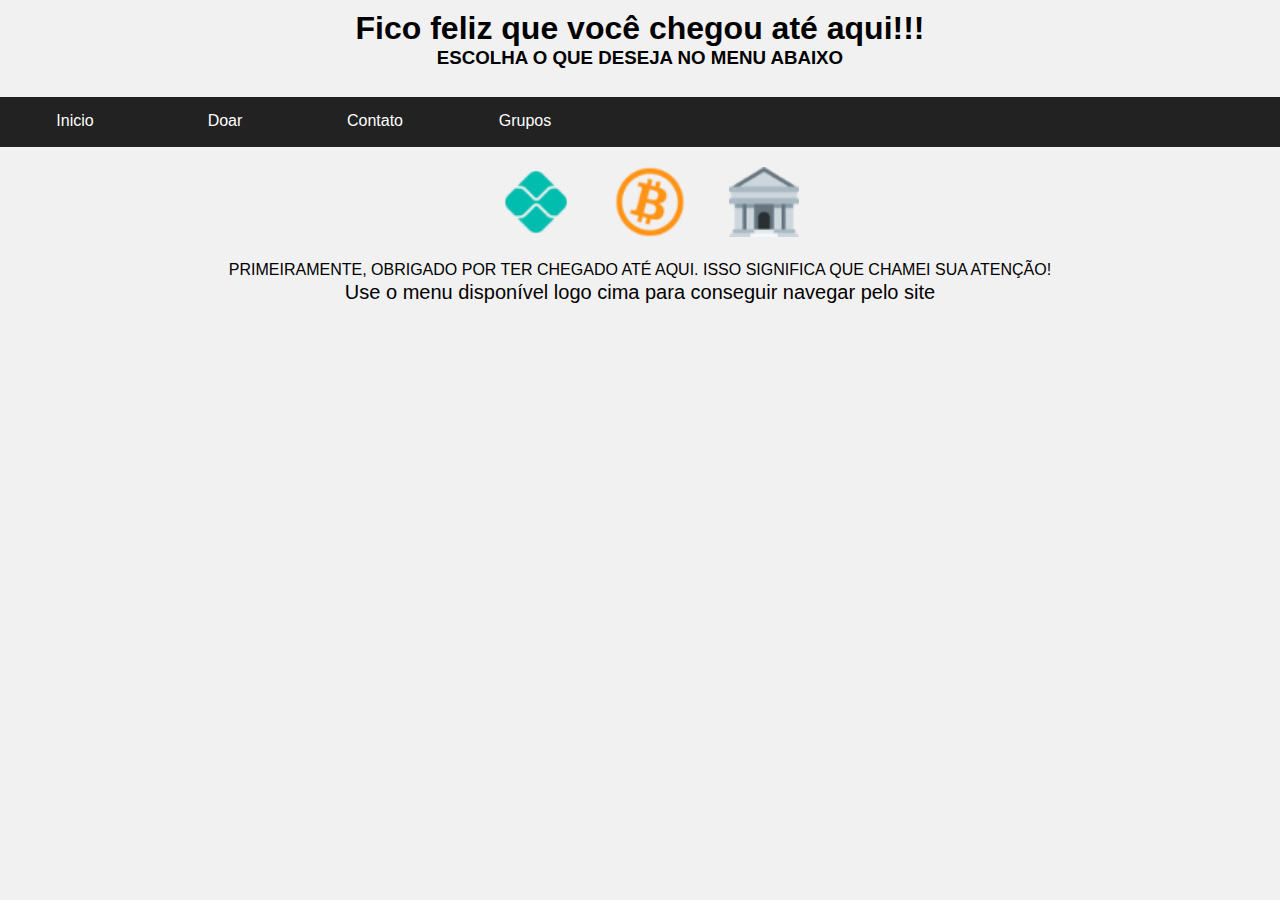
<file: index.html>
<!DOCTYPE html>
<html>
<head>
	<meta charset="utf-8">
	<meta name="viewport" content="width=device-width, initial-scale=1">
	<link rel="stylesheet" type="text/css" href="menus.css">
	<link rel="stylesheet" type="text/css" href="inicio.css">
	<title>Inicio</title>
</head>
<body>

<header id="topo">
<h1 class="mob1">Fico feliz que você chegou até aqui!!!</h1>
<h3 class="desk">Escolha o que deseja no menu abaixo</h3>
<h3 class="mobile">Escolha o que deseja no menu ao lado</h3>



<nav class="menusec">
	<ul class="uppercase">

		<li><a href="#topo" class="ton"><img src="upbot.png" alt="ir para topo da página" class="upbot"></a></li>

	</ul>
</nav>

<div class="icons1">
			<ul>

				<a href="pix"><img src="pix.ico" alt="PIX" class="r30p"></a>

				<a href="criptomoedas"><img src="bit.ico" alt="CRIPTOMOEDAS" class="r30p"></a>

				<a href="depositar"><img src="bank.ico" alt="BANCO"></a>
			
			</ul>
		</div>

<input type="checkbox" id="bt_menu">
<label for="bt_menu">&#9776;</label>




<nav class="menu">
	


<ul>

	<li><a href="#" class="menu1" id="inicio">Inicio<a href="index" class="menu1" id="inicio1">Clique aqui</a></a></li>
	
	<li><a href="#" class="menu1" id="pagarcom1">Doar<a href="#" class="menu1" id="pagarcom2">Doar com</a></a>
<ul>
	<li><a href="#" id="pagar1">Pix<a href="pix" id="pagar2">Transferir</a></a></li>
	<li><a href="#" id="pagar1">Criptomoedas<a href="criptomoedas" id="pagar2">Transferir</a></a></li>
	<li><a href="#" id="pagar1">Depósito<a href="depositar" id="pagar2">Depositar</a></a></li>
</ul>
	</li>

	<li><a href="#" class="menu1" id="contato2">Contato<a href="#" class="menu1" id="contato1">Chaaaama</a></a>
		<ul>
	<li><a href="#" class="zapmenu1">Whatsapp<a href="https://wa.me/15798090277" class="zapmenu12">Chamar no zapu</a></a></li>
	<li><a href="#" class="mailmenu1">E-Mail</a><a href="mailto:nekomilico@protonmail.com" class="mailmenu12">Enviar E-Mail</a></li>
		</ul>
	</li>


	<li><a href="#" class="menu1" id="gps1">Grupos<a href="#" class="menu1" id="gps2">Escolha</a></a>
		<ul>
	<li><a href="shitpost">Shitpost</a></li>
	<li><a href="gore">Gore</a></li>
	<li><a href="grupos">Ir para grupos</a></li>
		</ul>

	</li>





	
</ul>


</nav>
</header>

<section>
	
	<center>
		<div class="icons">
			<ul>

				<a href="pix"><img src="pix.ico" alt="PIX" class="r30p" id="Pix1"></a>

				<a href="criptomoedas"><img src="bit.ico" alt="CRIPTOMOEDAS" class="r30p" id="Cripto1"></a>

				<a href="depositar"><img src="bank.ico" alt="BANCO" id="Bank1"></a>
			
			</ul>
		</div>
	</center>

</section>

<section>
	<center>

		<div class="texto1">
			<p class="uppercase">Primeiramente, obrigado por ter chegado até aqui. Isso significa que chamei sua atenção!</p>
		</div>
		
		<div class="texto2">
			<p>Use o menu disponível logo cima para conseguir navegar pelo site</p>
		</div>

	</center>
</section>





</body>
</html>
</file>
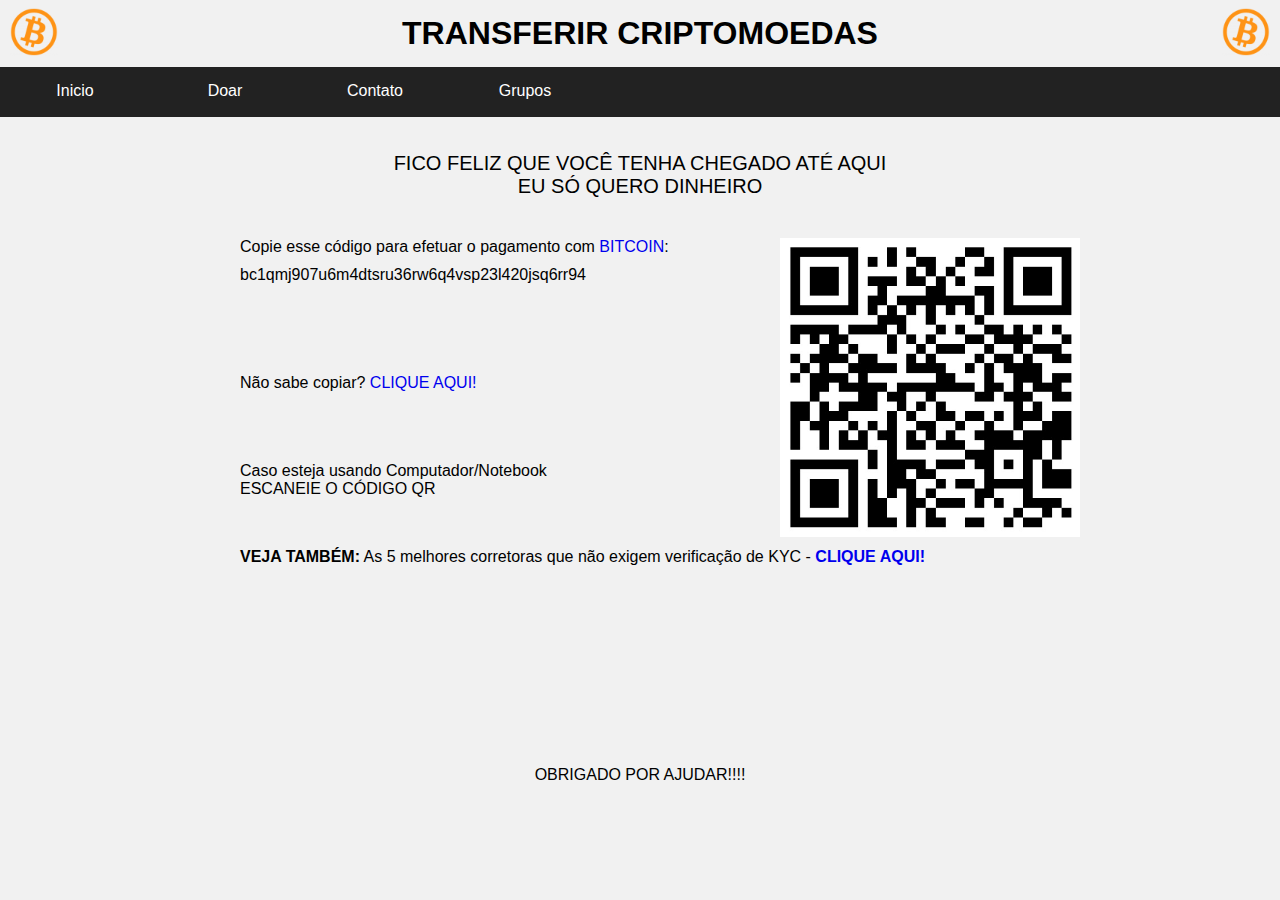
<file: criptomoedas.html>
<!DOCTYPE html>
<html>
<head>
	<meta charset="utf-8">
	<meta name="viewport" content="width=device-width, initial-scale=1">
	<link rel="stylesheet" type="text/css" href="menus.css">
	<link rel="stylesheet" type="text/css" href="pagarcom.css">
	<link rel="shortcutcut icon" type="image/x-icon" href="bit.ico">
	<title>Pagar com Criptomoedas</title>
</head>
<body>

<img src="bit.ico" class="bordico1"><img src="bit.ico" class="bordico2">
<h1 class="uppercase">Transferir criptomoedas</h1>


<div class="icons1">
			<ul>

				<a href="pix"><img src="pix.ico" alt="PIX" class="r30p"></a>

				<a href="criptomoedas"><img src="bit.ico" alt="CRIPTOMOEDAS" class="r30p"></a>

				<a href="depositar"><img src="bank.ico" alt="BANCO"></a>
			
			</ul>
		</div>

<input type="checkbox" id="bt_menu">
<label for="bt_menu">&#9776;</label>




<nav class="menu">
	


<ul>

	<li><a href="#" class="menu1" id="inicio">Inicio<a href="index" class="menu1" id="inicio1">Clique aqui</a></a></li>
	
	<li><a href="#" class="menu1" id="pagarcom1">Doar<a href="#" class="menu1" id="pagarcom2">Doar com</a></a>
<ul>
	<li><a href="#" id="pagar1">Pix<a href="pix" id="pagar2">Transferir</a></a></li>
	<li><a href="#" id="pagar1">Criptomoedas<a href="criptomoedas" id="pagar2">Transferir</a></a></li>
	<li><a href="#" id="pagar1">Depósito<a href="depositar" id="pagar2">Depositar</a></a></li>
</ul>
	</li>

	<li><a href="#" class="menu1" id="contato2">Contato<a href="#" class="menu1" id="contato1">Chaaaama</a></a>
		<ul>
	<li><a href="#" class="zapmenu1">Whatsapp<a href="https://wa.me/15798090277" class="zapmenu12">Chamar no zapu</a></a></li>
	<li><a href="#" class="mailmenu1">E-Mail</a><a href="mailto:nekomilico@protonmail.com" class="mailmenu12">Enviar E-Mail</a></li>
		</ul>
	</li>


	<li><a href="#" class="menu1" id="gps1">Grupos<a href="#" class="menu1" id="gps2">Escolha</a></a>
		<ul>
	<li><a href="shitpost">Shitpost</a></li>
	<li><a href="gore">Gore</a></li>
	<li><a href="grupos">Ir para grupos</a></li>
		</ul>

	</li>





	
</ul>


</nav>
</header>



<div class="uppercase" style="margin: 15px; font-size: 20px;">
	
	<center>
			<p style="margin-top: 35px;" class="t1">Fico feliz que você tenha chegado até aqui </p>
			<p class="t1">Eu só quero dinheiro</p>
	</center>
	
</div>



<div id="l1">
	

<img src="codebit.jpg" id="codepix">


	<div id="texto3">
	<p>Copie esse código para efetuar o pagamento com <a href="https://www.google.com/url?q=https%3A%2F%2Fbitcoin.org%2Fpt_BR%2F&sa=D&sntz=1&usg=AFQjCNGu3lT8l31bdx74VVOqYK3Ov4vl0g" class="uppercase" style="text-decoration: none;">bitcoin</a>:</p>
	<p style="margin-top: 10px;">bc1qmj907u6m4dtsru36rw6q4vsp23l420jsq6rr94</p>

	<p style="margin-top: 90px; margin-bottom: 70px;">Não sabe copiar? <a href="https://www.techtudo.com.br/listas/2021/10/como-copiar-e-colar-no-celular-cinco-dicas-para-usar-o-teclado-virtual.ghtml" style="text-decoration: none;">CLIQUE AQUI!</a></p>

	<p>Caso esteja usando Computador/Notebook</p>
	<p class="uppercase" style="margin-bottom: 50px;">escaneie o código qr</p>
	<p style="margin-top: -110px; margin-bottom: 50px;" id="sqr"><a href="codebit.jpg" style="text-decoration: none;" class="uppercase">Clique aqui para ver o qr code!</a></p>
	<p style="margin-bottom: 200px;"><strong class="uppercase">Veja também:</strong> As 5 melhores corretoras que não exigem verificação de KYC - <strong class="uppercase"><a href="https://www.google.com/url?q=https%3A%2F%2Fbitcoinnews.com.br%2Fbitcoinbrasil%2Fas-5-melhores-corretoras-que-nao-exigem-verificacao-de-kyc%2F&sa=D&sntz=1&usg=AFQjCNHYMkJ7rpk48BpFsxkZryc4ShsFdQ" style="text-decoration: none;">CLIQUE AQUI!</a></strong></p>
	</div>


		

</div>

<div><center><p class="uppercase" style="margin-top: 20px;" id="tks">obrigado por ajudar!!!!</p></center></div>


















</body>
</html>
</file>
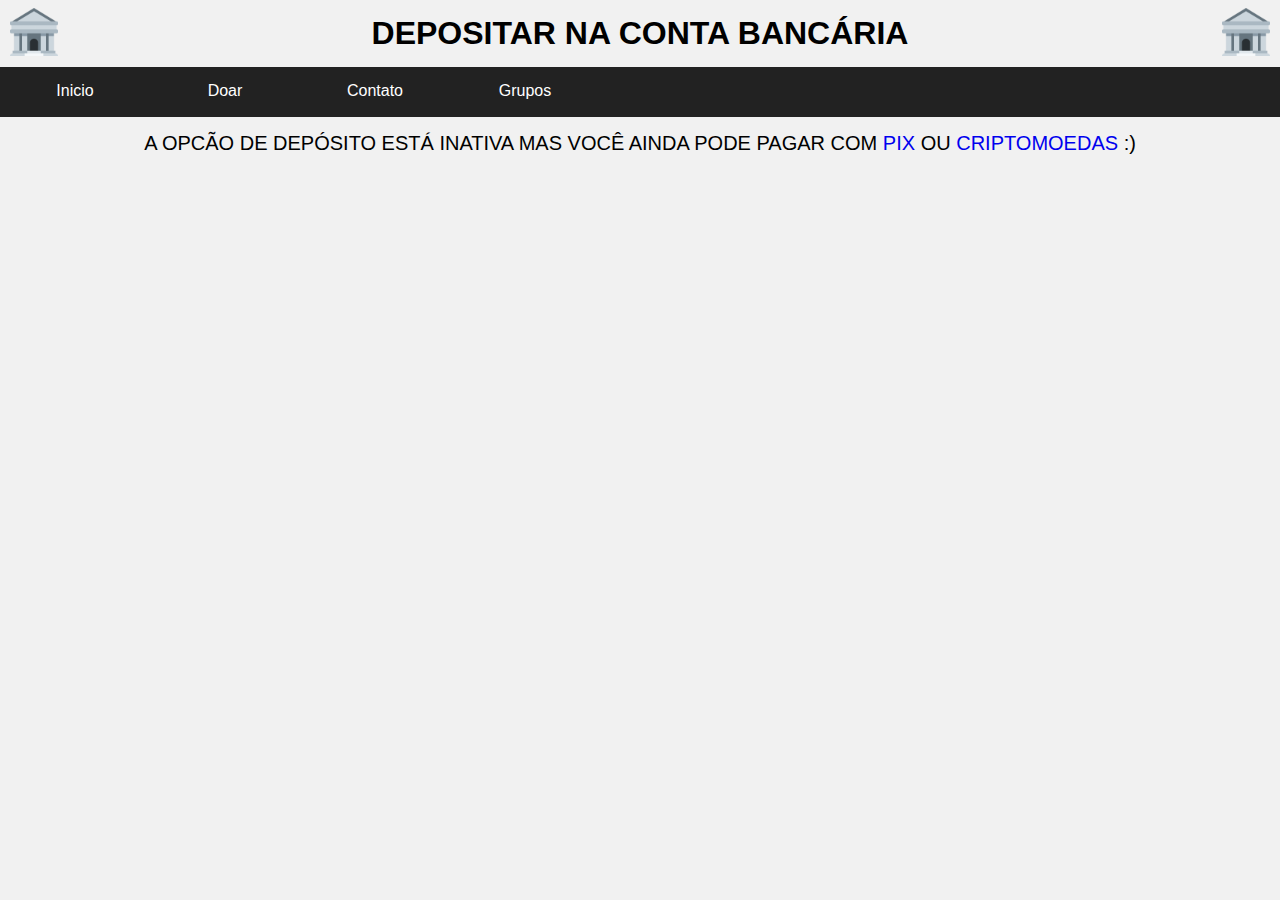
<file: depositar.html>
<!DOCTYPE html>
<html>
<head>
	<meta charset="utf-8">
	<meta name="viewport" content="width=device-width, initial-scale=1">
	<link rel="stylesheet" type="text/css" href="menus.css">
	<link rel="stylesheet" type="text/css" href="pagarcom.css">
	<link rel="shortcutcut icon" type="image/x-icon" href="bank.ico">
	<title>Pagar com depósito</title>
</head>
<body>

<img src="bank.ico" class="bordico1"><img src="bank.ico" class="bordico2">
<h1 class="uppercase">Depositar na conta bancária</h1>

<div class="icons1">
			<ul>

				<a href="pix"><img src="pix.ico" alt="PIX" class="r30p"></a>

				<a href="criptomoedas"><img src="bit.ico" alt="CRIPTOMOEDAS" class="r30p"></a>

				<a href="depositar"><img src="bank.ico" alt="BANCO"></a>
			
			</ul>
		</div>

<input type="checkbox" id="bt_menu">
<label for="bt_menu">&#9776;</label>




<nav class="menu">
	


<ul>

	<li><a href="#" class="menu1" id="inicio">Inicio<a href="index" class="menu1" id="inicio1">Clique aqui</a></a></li>
	
	<li><a href="#" class="menu1" id="pagarcom1">Doar<a href="#" class="menu1" id="pagarcom2">Doar com</a></a>
<ul>
	<li><a href="#" id="pagar1">Pix<a href="pix" id="pagar2">Transferir</a></a></li>
	<li><a href="#" id="pagar1">Criptomoedas<a href="criptomoedas" id="pagar2">Transferir</a></a></li>
	<li><a href="#" id="pagar1">Depósito<a href="depositar" id="pagar2">Depositar</a></a></li>
</ul>
	</li>

	<li><a href="#" class="menu1" id="contato2">Contato<a href="#" class="menu1" id="contato1">Chaaaama</a></a>
		<ul>
	<li><a href="#" class="zapmenu1">Whatsapp<a href="https://wa.me/15798090277" class="zapmenu12">Chamar no zapu</a></a></li>
	<li><a href="#" class="mailmenu1">E-Mail</a><a href="mailto:nekomilico@protonmail.com" class="mailmenu12">Enviar E-Mail</a></li>
		</ul>
	</li>


	<li><a href="#" class="menu1" id="gps1">Grupos<a href="#" class="menu1" id="gps2">Escolha</a></a>
		<ul>
	<li><a href="shitpost">Shitpost</a></li>
	<li><a href="gore">Gore</a></li>
	<li><a href="grupos">Ir para grupos</a></li>
		</ul>

	</li>





	
</ul>


</nav>
</header>







<div class="uppercase" style="margin: 15px; font-size: 20px;">
	<center>

		<p id="depoav">A opcão de depósito está inativa mas você ainda pode pagar com <a href="pix">pix</a> ou <a href="criptomoedas">criptomoedas</a> :)</p>
		

	</center>
</div>
















</body>
</html>
</file>
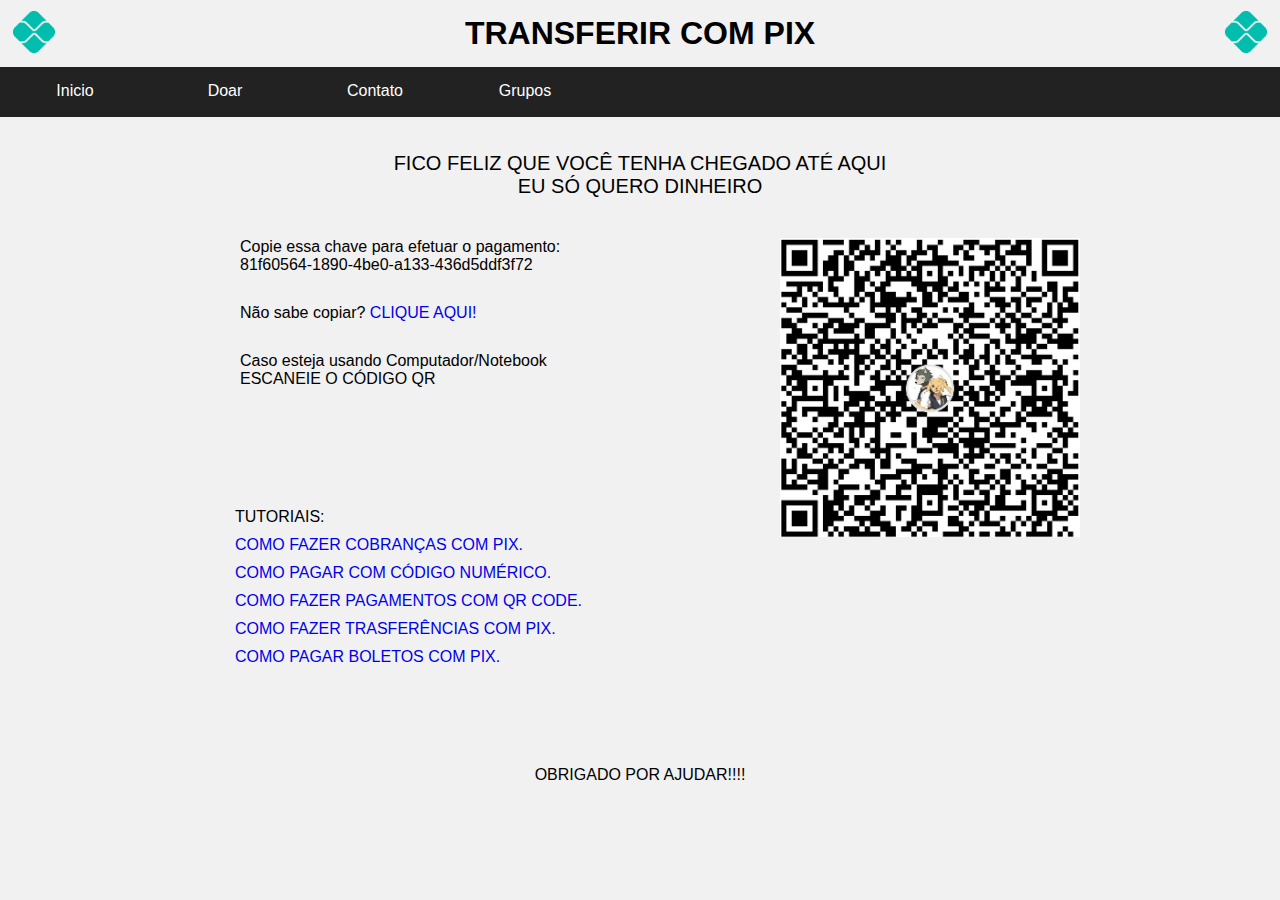
<file: pix.html>
<!DOCTYPE html>
<html>
<head>
	<meta charset="utf-8">
	<meta name="viewport" content="width=device-width, initial-scale=1">
	<link rel="stylesheet" type="text/css" href="menus.css">
	<link rel="stylesheet" type="text/css" href="pagarcom.css">
	<link rel="shortcutcut icon" type="image/x-icon" href="pix.ico">
	<title>Pagar com Pix</title>
</head>
<body>


<img src="pix.ico" class="bordico1"><img src="pix.ico" class="bordico2">
<h1 class="uppercase">Transferir com pix</h1>

<div class="icons1">
			<ul>

				<a href="pix"><img src="pix.ico" alt="PIX" class="r30p"></a>

				<a href="criptomoedas"><img src="bit.ico" alt="CRIPTOMOEDAS" class="r30p"></a>

				<a href="depositar"><img src="bank.ico" alt="BANCO"></a>
			
			</ul>
		</div>

<input type="checkbox" id="bt_menu">
<label for="bt_menu">&#9776;</label>




<nav class="menu">
	


<ul>

	<li><a href="#" class="menu1" id="inicio">Inicio<a href="index" class="menu1" id="inicio1">Clique aqui</a></a></li>
	
	<li><a href="#" class="menu1" id="pagarcom1">Doar<a href="#" class="menu1" id="pagarcom2">Doar com</a></a>
<ul>
	<li><a href="#" id="pagar1">Pix<a href="pix" id="pagar2">Transferir</a></a></li>
	<li><a href="#" id="pagar1">Criptomoedas<a href="criptomoedas" id="pagar2">Transferir</a></a></li>
	<li><a href="#" id="pagar1">Depósito<a href="depositar" id="pagar2">Depositar</a></a></li>
</ul>
	</li>

	<li><a href="#" class="menu1" id="contato2">Contato<a href="#" class="menu1" id="contato1">Chaaaama</a></a>
		<ul>
	<li><a href="#" class="zapmenu1">Whatsapp<a href="https://wa.me/15798090277" class="zapmenu12">Chamar no zapu</a></a></li>
	<li><a href="#" class="mailmenu1">E-Mail</a><a href="mailto:nekomilico@protonmail.com" class="mailmenu12">Enviar E-Mail</a></li>
		</ul>
	</li>


	<li><a href="#" class="menu1" id="gps1">Grupos<a href="#" class="menu1" id="gps2">Escolha</a></a>
		<ul>
	<li><a href="shitpost">Shitpost</a></li>
	<li><a href="gore">Gore</a></li>
	<li><a href="grupos">Ir para grupos</a></li>
		</ul>

	</li>





	
</ul>


</nav>
</header>


<div class="uppercase" style="margin: 15px; font-size: 20px;">
	
	<center>
			<p style="margin-top: 35px;" class="t1">Fico feliz que você tenha chegado até aqui </p>
			<p class="t1">Eu só quero dinheiro</p>
	</center>
	
</div>



<div id="l1">
	

<img src="codepix.jpg" id="codepix">


	<div id="texto3">
	<p>Copie essa chave para efetuar o pagamento:</p>
	<p>81f60564-1890-4be0-a133-436d5ddf3f72</p>

	<p style="margin-top: 30px; margin-bottom: 30px;">Não sabe copiar? <a href="https://www.techtudo.com.br/listas/2021/10/como-copiar-e-colar-no-celular-cinco-dicas-para-usar-o-teclado-virtual.ghtml" style="text-decoration: none;">CLIQUE AQUI!</a></p>

	<p>Caso esteja usando Computador/Notebook</p>
	<p class="uppercase" style="margin-bottom: 120px;">escaneie o código qr</p>
	<p style="margin-top: -110px; margin-bottom: 120px;" id="sqr"><a href="https://shitpostdosmacacos.github.io/inicio/mobpixcode.png" style="text-decoration: none;" class="uppercase">Clique aqui para ver o qr code!</a></p>
	</div>


	<div id="tutoriais1">
		<p class="uppercase">tutoriais:</p>
		<p><a href="https://youtu.be/8zO72Z_Z6i0?t=115" class="uppercase">como fazer cobranças com pix.</a></p>
		<p><a href="https://youtu.be/8zO72Z_Z6i0?t=184">COMO PAGAR COM CÓDIGO NUMÉRICO.</a></p>
		<p><a href="https://youtu.be/8zO72Z_Z6i0?t=307">COMO FAZER PAGAMENTOS COM QR CODE.</a></p>
		<p><a href="https://youtu.be/8zO72Z_Z6i0?t=443">COMO FAZER TRASFERÊNCIAS COM PIX.</a></p>
		<p><a href="https://youtu.be/8zO72Z_Z6i0?t=650">COMO PAGAR BOLETOS COM PIX.</a></p>
	</div>

</div>

<div><center><p class="uppercase" style="margin-top: 20px;" id="tks">obrigado por ajudar!!!!</p></center></div>















</body>
</html>
</file>
<file: menus.css>
@media only screen and (max-width: 800px){.desk{display: none;}}
@media only screen and (min-width: 800px){.mobile{display: none;}}

.uppercase{text-transform: uppercase;}
.lowcase{text-transform: lowercase;}



.links{text-decoration:none;color:#069;}.links:hover{font-size:120%;}/*.aleft{}.aright{}*/

/*

	não se assuste, é tudo improviso kkkkkkkkkkk

	ainda estou tentando aprender como faz isso

	não me xinguem :)

	IMPORTANTE:  estou fazendo tudo só com html+css

	adicionei alguns comentários caso queira alguma coisa que viu no site

*/


/*		BOTÃO PARA SUBIR A PÁGINA - AINDA TESTANDO		*/

/*
.menusec{

	height: 0px;
	margin-top: 10px;
	margin-left: 10px;
	text-align: left;
	background-color: none;
	font-size: 10px;

}

.menusec ul li a{

	position: fixed;
	text-decoration: none;
	color: #222;

}

.menusec ul li{

	background-color: none;

}
*/


/*		hover texto do menu		*/

/*	ton-topo; 	toff-voltar...	*/

/*
.menusec .toff{height: 0px;}
.menusec .toff{display: none;}
.menusec .toff:hover{transition: .3s;	max-height: 20px;}
.menusec:hover .ton{ max-height: 20px; display: none;}
.menusec:hover .toff{transition: .1s; display: block;}
*/

/*UP Button desligado*/
.upbot{display: none;}

.upbot{

	bottom: 30px;
	position: fixed;
	right: 30px;
	height: 30px;
	width: auto;

}

.upbot:hover{

	transition: .7s;
	height: 50px;
	width: auto;

}


.icons1{display: none;}

.icons{

	margin-bottom: 20px;
	margin-top: 20px;
	margin-left: 10px;

}

.icons img{

	cursor: pointer;
	transition: .7s;
	width: 70px;
	height: auto;
	margin-left: 10px;

}

@media only screen and (max-width: 800px){.icons{display: none;} .r30p{margin-right: 10px;} .icons1{

	display: block;
	position: absolute;
	right: 10px;
	margin-top: 22.5px;

}}}




/*		BOTÃO PARA SUBIR A PÁGINA TESTE2 - OFF		.upbot{}*/


/*		CORPO NEH PAE KKKKKKKKKKK		*/

body{

	height: 9900px;

}


/*RESET*/

* {

	font-family: Arial;
	margin: 0;
	padding: 0;
	background-color: #f1f1f1;

}


/*		ISSO AQUI É PRO EFEITO DO SCROLL FICAR SUAVE NO MENUSEC 		*/

html{

	scroll-behavior: smooth;

}




/*		CONFIGURAÇÕES DO MENU 1		*/


/*
.menu{

	width: 100%;
	height: 50px;
	background-color: #222;

}
*/

.menu{

	width: 100%;
	height: 50px;
	background-color: #222;


}

/*
.menu ul{

	list-style: none;
	position: relative;

}
*/

.menu ul{

	list-style: none;
	position: relative;

}

.menu ul li{

	width: 150px;
	float: left;

}

.menu a{

	height: 20px;
	padding: 15px;
	display: block;
	text-decoration: none;
	text-align: center;
	background-color: #222;
	color: #fff;

}

.menu ul ul{

	position: absolute;
	visibility: hidden;

}

.menu ul li:hover ul{

	visibility: visible;


}


/*		CONFIGURAÇÕES DOS LINKS DO MENU 1		*/

.menu a:hover{

	background-color: #f4f4f4;
	color: #555;

}


/*		CONFIGURAÇÕES DOS MENUS PRINCIPAIS  		*/

.menu1:hover{

	transition: .4s;
	font-size: 120%;

}


/*		CONFIGURAÇÕES DOS MENUS DROPDOWN 		*/

.menu ul ul li{

	float: none;
	border-bottom: solid 1px #ccc;

}

/*		CONFIGURAÇÕES DOS MENUS DROPDOWN NORMAIS	

.menu ul ul li a{background-color: #069;}*/

.menu ul ul li a{

	background-color: #363636;

}


/*		CONFIGURAÇÕES DOS MENUS DROPDOWN ESPECIAIS		*/


.menu ul ul li:hover .zapmenu1{	transition: .4s;	background-color: green;	color: #fff;}









/*		OUTRAS CONFIGURAÇÕES DE HOVER DO MENU		*/




/*		WHATSAPP		*/

.menu ul ul li .zapmenu12{display: none;}
.menu ul ul li:hover .zapmenu12{	transition: .4s;	background-color: green;	color: #fff;	display: block;}
.menu ul ul li:hover .zapmenu1{	display: none;}



/*		E-MAIL		*/

.menu ul ul li .mailmenu12{display: none;}
.menu ul ul li:hover .mailmenu12{transition: .4s; display: block; background-color: #069; color: #fff;}
.menu ul ul li:hover .mailmenu1{display: none;}



/*		BOTÃO INICIO		*/

.menu ul li #inicio1 {display: none;}
.menu ul li:hover #inicio1{transition: .4s;display: block;}
.menu ul li:hover #inicio{display: none;}



/*		PAGAMENTO - PAGAR COM		*/

.menu ul li #pagarcom2 {display: none;}
.menu ul li:hover #pagarcom2{background-color: #f1f1f1;color: #222;transition: .4s;display: block;}
.menu ul li:hover #pagarcom1{display: none;}



/*		MÉTODO DE PAGAMENTO		*/

.menu ul ul li #pagar2{display: none;}
.menu ul ul li:hover #pagar2{transition: .4s;display: block;}
.menu ul ul li:hover #pagar1{display: none;}



	
/*		GRUPOS		*/

.menu ul li #gps2 {display: none;}
.menu ul li:hover #gps2{	background-color: #f1f1f1;	color: #222;	transition: .4s;	display: block;}
.menu ul li:hover #gps1{	display: none;}



/*		CONTATOS		*/

.menu ul li #contato1 {display: none;}
.menu ul li:hover #contato1{	background-color: #f1f1f1;	color: #222;	transition: .4s;	display: block;}
.menu ul li:hover #contato2{	display: none;}



/*FIM DOS HOVERS*/

/*		FIM DAS CONFIGURAÇÕES DOS MENUS 		*/









/*		CONFIGURAÇÕES DE RESPONSIVIDADE DOS MENUS PARA MOBILE E TELAS MENORES		*/


label[for="bt_menu"]{

	padding: 5px;
	background-color: #222;
	color: #fff;
	text-align: center;
	font-size: 30px;
	cursor: pointer;
	width: 50px;
	height: 50px;

}
#bt_menu{

	display: none;

}

label[for="bt_menu"]{

	display: none;

}

@media(max-width: 800px){

.menusec{display: none;}

label[for="bt_menu"]{

	margin-top: 30px;
	display: block;

}

#bt_menu:checked ~ .menu{

	margin-left: 0;
	
}

	.menu{

		margin-top: 5px;
		margin-left: -100%;
		transition: all .4s;
		position: fixed;

	}

	.menu ul li{

		width: 100%;
		float: none;

	}
	.menu ul ul{

		position: static;
		overflow: hidden;
		max-height: 0;
		transition: .4s;

	}

	.menu ul li:hover ul{

		height: auto;
		max-height: 200px;

	}

}



/*		FIM DE TODAS CONFIGURAÇÕES DO MENU 1		*/





/*		CONFIG BOTÕES DE DOWNLOAD		*/

.download{}



/*		HOVER BOTÕES DE DOWNLOAD		*/

.download{}



/*		BOTÕES DE DOWNLOAD ATIVOS		*/

.download{}





/*		FIM DAS CONFIG BOTÕES DE DOWNLOAD		*/
</file>
<file: inicio.css>
@media only screen and (max-width: 800px){.desk{display: none;}}
@media only screen and (min-width: 800px){.mobile{display: none;}}

* {

	font-family: Arial;
	margin: 0;
	padding: 0;
	background-color: #f1f1f1;

}

h1{

	text-align: center;
	margin: 10px;

}

h3{

	text-transform: uppercase;
	text-align: center;
	margin: 10px;
	margin-top: -10px;
	
}


@media only screen and (max-width: 800px){

	h3{

	font-size: 10px;
	text-transform: uppercase;
	text-align: center;
	margin: 10px;
	margin-top: -10px;

}


	h1{

		text-transform: uppercase;
		font-size: 20px;
		margin: 15px;


	}

	h3{

		text-transform: lowercase;
		font-size: auto;
		text-align: center;
		margin: 10px;
		margin-top: -15px;

	}

}



/*		ICONS		*/

@media (min-width: 800px){
.r30p{

	margin-right: 30px;

}}

.icons1{display: none;}

.icons{

	margin-bottom: 20px;
	margin-top: 20px;
	margin-left: 10px;

}

.icons img{

	cursor: pointer;
	transition: .7s;
	width: 70px;
	height: auto;
	margin-left: 10px;

}



#Pix1:hover{

	
	width: 90px;
	height: auto;
	margin-left: 10px;

}

#Cripto1:hover{

	width: 90px;
	height: auto;
	margin-left: 10px;

}

#Bank1:hover{

	width: 90px;
	height: auto;
	margin-left: 10px;

}



@media only screen and (max-width: 800px){.icons{display: none;} .r30p{margin-right: 10px;} .icons1{

	display: block;
	position: absolute;
	right: 10px;
	margin-top: 22.5px;

}}}

/*		FORMATAÇÃO DOS TEXTOS		*/


.texto1{


	margin-top: 20px;
	font-size: 20px;

}


.texto2{

	margin-top: 2px;
	font-size: 20px;

}












@media only screen and (max-width: 800px){

	.texto1{


	margin: 20px;
	margin-bottom: 10px;
	font-size: 9px;

	}

	.texto2{

		font-size: 10px;

	}



}


/*		FIM DA FORMATAÇÃO DOS TEXTOS		*/













/*		fim dos icons		*/
</file>
<file: pagarcom.css>
@media only screen and (max-width: 800px){.desk{display: none; #sqr{display: none; #codepix{display: block;}}}}
@media only screen and (min-width: 800px){.mobile{display: none; #sqr{display: block; #codepix{display: none;}}}}

* {

    font-family: Arial;
    margin: 0;
    padding: 0;
    background-color: #f1f1f1;

}

h1{

    text-align: center;
    margin: 15px;

}

h3{

    text-align: center;
    margin: 10px;
    margin-top: -10px;

}

.bordico1{

    margin-left: 10px;
    margin-top: -7px;
    float: left;

}

.bordico2{

    margin-right: 10px;
    margin-top: -7px;
    float: right;

}


@media only screen and (max-width: 800px){


.bordico1{display: none;}
.bordico2{display: none;}


    h1{

        font-size: 20px;
        margin: 15px;


    }

    h3{

        font-size: auto;
        text-align: center;
        margin: 10px;
        margin-top: -10px;

    }

}

#depoav a{

    text-decoration: none;

}

@media (max-width: 800px){
    
    #depoav{

        margin-top: 30px;
        font-size: 13px;

}}

#tutoriais1{

    margin: 10px;
    margin-bottom: 100px;

}

#tutoriais1 p{

    margin: 10px;
    margin-left: 25px;

}

#tutoriais1 a{

    text-decoration: none;

}

#texto3{

    margin: 40px;


}

#codepix{

    margin-right: 200px;
    float: right;
    width: 300px;
    height: auto;

}

#l1{margin-left: 200px;}

#sqr{display: none;}

@media (max-width: 1080px){
 
    #codepix{display: none;}
#sqr{display: block;}

#texto3{text-align: center; margin: 0px; margin-top: 45px;}

    #tutoriais1{text-align: center; margin: 0px;}

    #tutoriais1{font-size: 15px; margin-bottom: 100px;}

    #l1{text-align: center; margin: 0;}

    #tks{margin-bottom: 50px;}

@media (max-width: 540px){

    
    .t1{font-size: 15px;}

    
}}



@media (max-width: 417px){

    
    .t1{font-size: 10px;}

    
}
</file>
